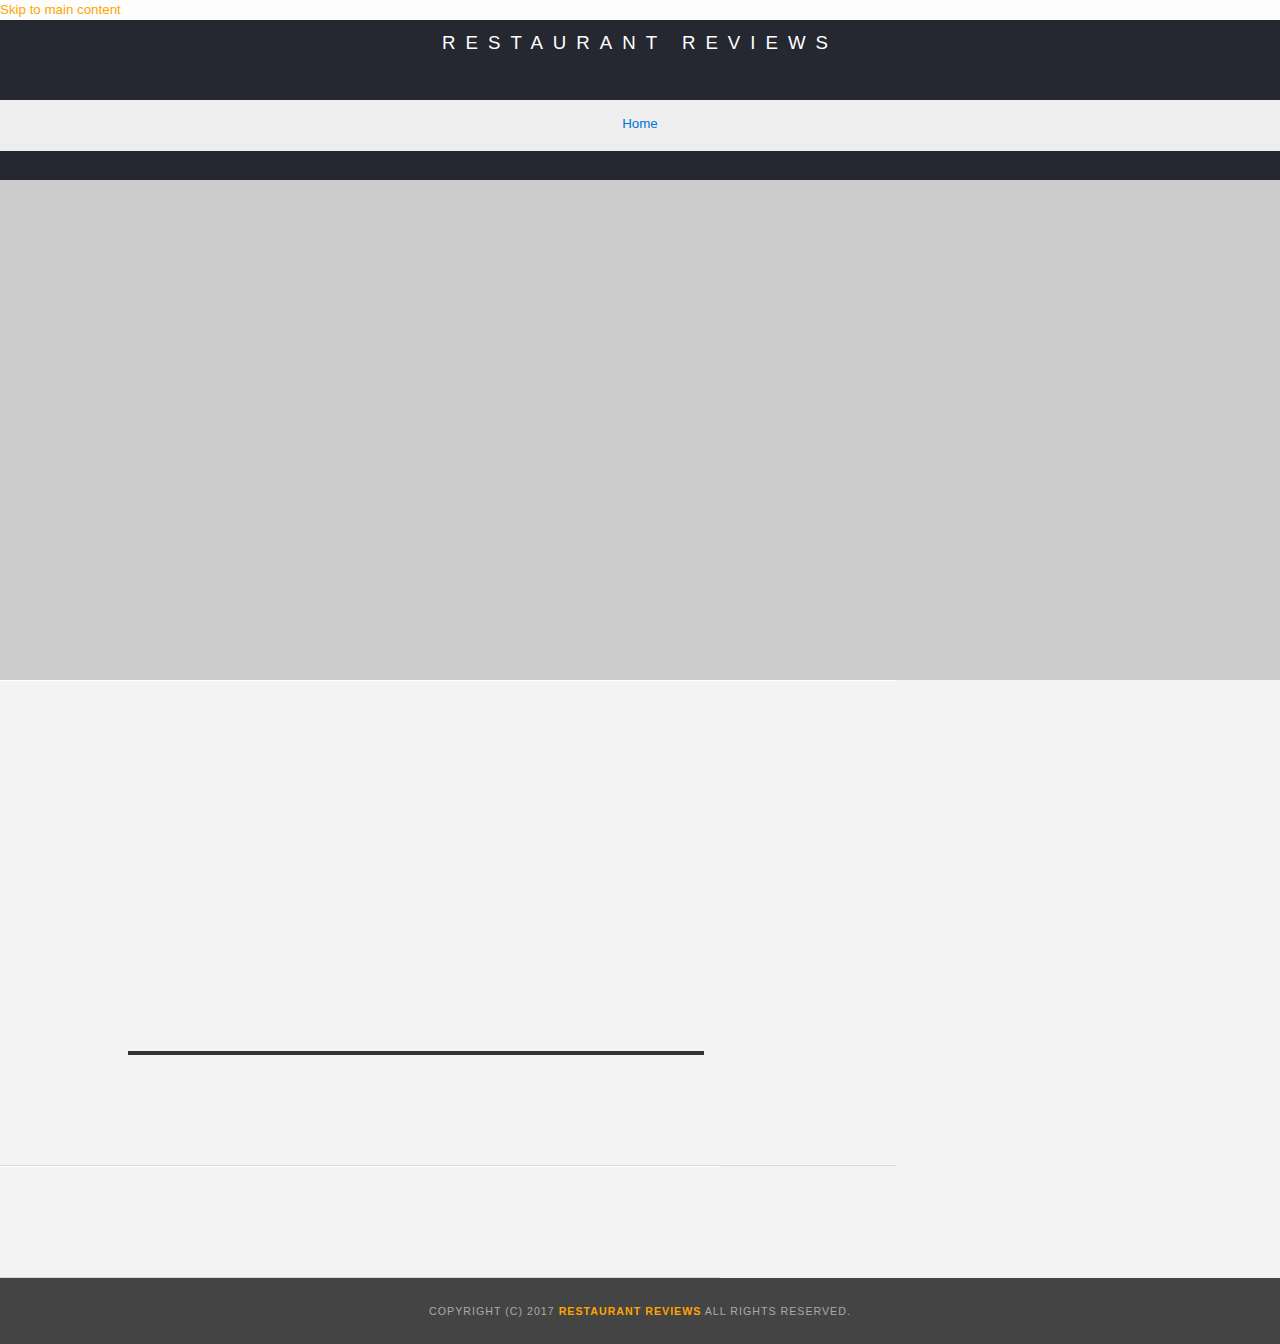
<file: restaurant.html>
<!DOCTYPE html>
<html lang="en">

<head>
  <meta charset="UTF-8">
  <meta name="viewport" content="width=device-width, initial-scale=1.0">
  <meta http-equiv="X-UA-Compatible" content="ie=edge">
  <!-- Normalize.css for better cross-browser consistency -->
  <link rel="stylesheet" src="//normalize-css.googlecode.com/svn/trunk/normalize.css" />
  <!-- Main CSS file -->
  <link rel="stylesheet" href="css/styles.css" type="text/css">
  <link rel="stylesheet" href="https://unpkg.com/leaflet@1.3.1/dist/leaflet.css" integrity="sha512-Rksm5RenBEKSKFjgI3a41vrjkw4EVPlJ3+OiI65vTjIdo9brlAacEuKOiQ5OFh7cOI1bkDwLqdLw3Zg0cRJAAQ==" crossorigin=""/>
  <title>Restaurant Info</title>
</head>

<body>
  <!-- Beginning header -->
  <header>
  	<a href="#restaurant-name" class="skip-link"> Skip to main content</a>
  <!-- Beginning nav -->
    <nav>
      <h1><a href="/" tabindex="0">Restaurant Reviews</a></h1>
    </nav>
    <!-- Beginning breadcrumb -->
    <nav><ul id="breadcrumb" aria-label="breadcrumb" role="navigation">
      <li><a href="/" tabindex="1">Home</a></li>
    </ul></nav>
    <!-- End breadcrumb -->
    <!-- End nav -->
  </header>
  <!-- End header -->

  <!-- Beginning main -->
  <main id="maincontent">
    <!-- Beginning map -->
    <section id="map-container" role="application" aria-label="Mapbox Maps" tabindex="2">
      <div id="map" aria-labelledby="map-container"></div>
    </section>
    <!-- End map -->
    <!-- Beginning restaurant -->
    <section id="restaurant-container" role="contentinfo" aria-label="Restaurant Information" tabindex="3">
      <h2 id="restaurant-name" tabindex="0"></h2>
      <img id="restaurant-img">
      <p id="restaurant-cuisine" tabindex="0"></p>
      <p id="restaurant-address" tabindex="0"></p>
      <table id="restaurant-hours" tabindex="0"></table>
    </section>
    <!-- end restaurant -->
    <!-- Beginning reviews -->
    <section id="reviews-container" role="contentinfo" aria-label="Restaurant Reviews" tabindex="4">
      <ul id="reviews-list" tabindex="0"></ul>
    </section>
    <!-- End reviews -->
  </main>
  <!-- End main -->

  <!-- Beginning footer -->
  <footer id="footer">
    Copyright (c) 2017 <a href="/"><strong>Restaurant Reviews</strong></a> All Rights Reserved.
  </footer>
  <!-- End footer -->
  <script src="https://unpkg.com/leaflet@1.3.1/dist/leaflet.js" integrity="sha512-/Nsx9X4HebavoBvEBuyp3I7od5tA0UzAxs+j83KgC8PU0kgB4XiK4Lfe4y4cgBtaRJQEIFCW+oC506aPT2L1zw==" crossorigin=""></script>
  <!-- Beginning scripts -->
  <!-- Database helpers -->
  <script type="text/javascript" src="js/dbhelper.js"></script>
  <!-- Main javascript file -->
  <script type="text/javascript" src="js/restaurant_info.js"></script>
  <script type="application/javascript" charset="utf-8" src="js/register-sw.js"></script>
  <script src='https://api.mapbox.com/mapbox-gl-js/v1.4.1/mapbox-gl.js'></script>
  <!-- Google Maps -->
 <!--  <script async defer src="https://maps.googleapis.com/maps/api/js?key=AIzaSyCVK10p3v1B955EDPNfUXMY--W0jpltQ1U"></script> -->
  <!-- End scripts -->

</body>

</html>
</file>
<file: css/styles.css>
@charset "utf-8";
/* CSS Document */

.main {
  flex: 33.3%;
  padding: 3%;
}

body,td,th,p{
	font-family: Arial, Helvetica, sans-serif;
	font-size: 10pt;
	color: #333;
	line-height: 1.5;
}

body {
	background-color: #fdfdfd;
	margin: 0;
	position:relative;
}
ul, li {
	font-family: Arial, Helvetica, sans-serif;
	font-size: 10pt;
	color: #333;
}
a {
	color: orange;
	text-decoration: none;
}
a:hover, a:focus {
	color: #3397db;
	text-decoration: none;
}
a img{
	border: none 0px #fff;
}
h1, h2, h3, h4, h5, h6 {
  font-family: Arial, Helvetica, sans-serif;
  margin: 0 0 20px;
}
article, aside, canvas, details, figcaption, figure, footer, header, hgroup, menu, nav, section {
	display: block;
}
#maincontent {
  background-color: #f3f3f3;
  min-height: 100%;
}
#footer {
  background-color: #444;
  color: #aaa;
  font-size: 8pt;
  letter-spacing: 1px;
  padding: 25px;
  text-align: center;
  text-transform: uppercase;
}
/* ====================== Navigation ====================== */
nav {
  width: 100%;
  height: 80px;
  background-color: #252831;
  text-align:center;
}

nav h1 {
  margin: auto;
}

nav h1 a {
  color: #fff;
  font-size: 14pt;
  font-weight: 200;
  letter-spacing: 10px;
  text-transform: uppercase;
}

#breadcrumb {
    padding: 10px 40px 16px;
    list-style: none;
    background-color: #eee;
    font-size: 17px;
    margin: 0;
}

/* Display list items side by side */
#breadcrumb li {
    display: inline;
}

/* Add a slash symbol (/) before/behind each list item */
#breadcrumb li+li:before {
    padding: 1%;
    color: black;
    content: "/\00a0";
}

/* Add a color to all links inside the list */
#breadcrumb li a {
    color: #0275d8;
    text-decoration: none;
}

/* Add a color on mouse-over */
#breadcrumb li a:hover {
    color: #01447e;
    text-decoration: underline;
}
/* ====================== Map ====================== */
#map {
  height: 500px;
  width: 100%;
  background-color: #ccc;
}
/* ====================== Restaurant Filtering ====================== */
.filter-options {
  width: 100%;
  background-color: #3397DB;
  align-items: center;
}
.filter-options h2 {
  color: white;
  font-size: 1rem;
  font-weight: normal;
  line-height: 1;
  margin: 0 20px;
}
.filter-options select {
  background-color: white;
  border: 1px solid #fff;
  font-family: Arial,sans-serif;
  font-size: 11pt;
  height: 35px;
  letter-spacing: 0;
  margin: 10px;
  padding: 0 10px;
  width: 200px;
}

/* ====================== Restaurant Listing ====================== */
#restaurants-list {
  background-color: #f3f3f3;
  list-style: outside none none;
  margin: 0;
  padding: 30px 15px 60px;
  text-align: center;
}
#restaurants-list li {
  background-color: #fff;
  display:flex;
  flex-wrap:wrap;
  border: 2px solid #ccc;
  font-family: Arial,sans-serif;
  margin: 15px;
  min-height: 380px;
  padding: 0 30px 25px;
  text-align: left;
  width: 270px;
}
#restaurants-list .restaurant-img {
  background-color: #ccc;
  display: block;
  margin: 0;
  max-width: 100%;
  min-height: 248px;
  min-width: 100%;
}
#restaurants-list li h1 {
  color: #f18200;
  font-family: Arial,sans-serif;
  font-size: 14pt;
  font-weight: 200;
  letter-spacing: 0;
  line-height: 1.3;
  margin: 20px 0 10px;
  text-transform: uppercase;
}
#restaurants-list p {
  margin: 0;
  font-size: 11pt;
}
#restaurants-list li a {
  background-color: orange;
  border-bottom: 3px solid #eee;
  color: #fff;
  display: inline-block;
  font-size: 10pt;
  margin: 15px 0 0;
  padding: 8px 30px 10px;
  text-align: center;
  text-decoration: none;
  text-transform: uppercase;
}

/* ====================== Restaurant Details ====================== */
.inside header {
  position: fixed;
  top: 0;
  width: 100%;
  z-index: 1000;
}
.inside #map-container {
  background: blue none repeat scroll 0 0;
  height: 87%;
  position: fixed;
  right: 0;
  top: 80px;
  width: 50%;
}
.inside #map {
  background-color: #ccc;
  height: 100%;
  width: 100%;
}
.inside #footer {
  bottom: 0;
  position: absolute;
  width: 50%;
}
#restaurant-name {
  color: #f18200;
  font-family: Arial,sans-serif;
  font-size: 20pt;
  font-weight: 200;
  letter-spacing: 0;
  margin: 15px 0 30px;
  text-transform: uppercase;
  line-height: 1.1;
}
#restaurant-img {
	width: 90%;
}
#restaurant-address {
  font-size: 12pt;
  margin: 10px 0px;
}
#restaurant-cuisine {
  background-color: #333;
  color: #ddd;
  font-size: 12pt;
  font-weight: 300;
  letter-spacing: 10px;
  margin: 0 0 20px;
  padding: 2px 0;
  text-align: center;
  text-transform: uppercase;
	width: 90%;
}
#restaurant-container, #reviews-container {
  border-bottom: 1px solid #d9d9d9;
  border-top: 1px solid #fff;
  padding: 25% 10% 7%;
  width: 50%;
}
#reviews-container {
  padding: 30px 40px 80px;
}
#reviews-container h2 {
  color: #f58500;
  font-size: 24pt;
  font-weight: 300;
  letter-spacing: -1px;
  padding-bottom: 1pt;
}
#reviews-list {
  margin: 0;
  padding: 0;
}
#reviews-list li {
  background-color: #fff;
  border: 2px solid #f3f3f3;
  display: block;
  list-style-type: none;
  margin: 0 0 30px;
  overflow: hidden;
  padding: 0 20px 20px;
  position: relative;
  width: 85%;
}
#reviews-list li p {
  margin: 0 0 10px;
}
#restaurant-hours td {
  color: #666;
}
</file>
